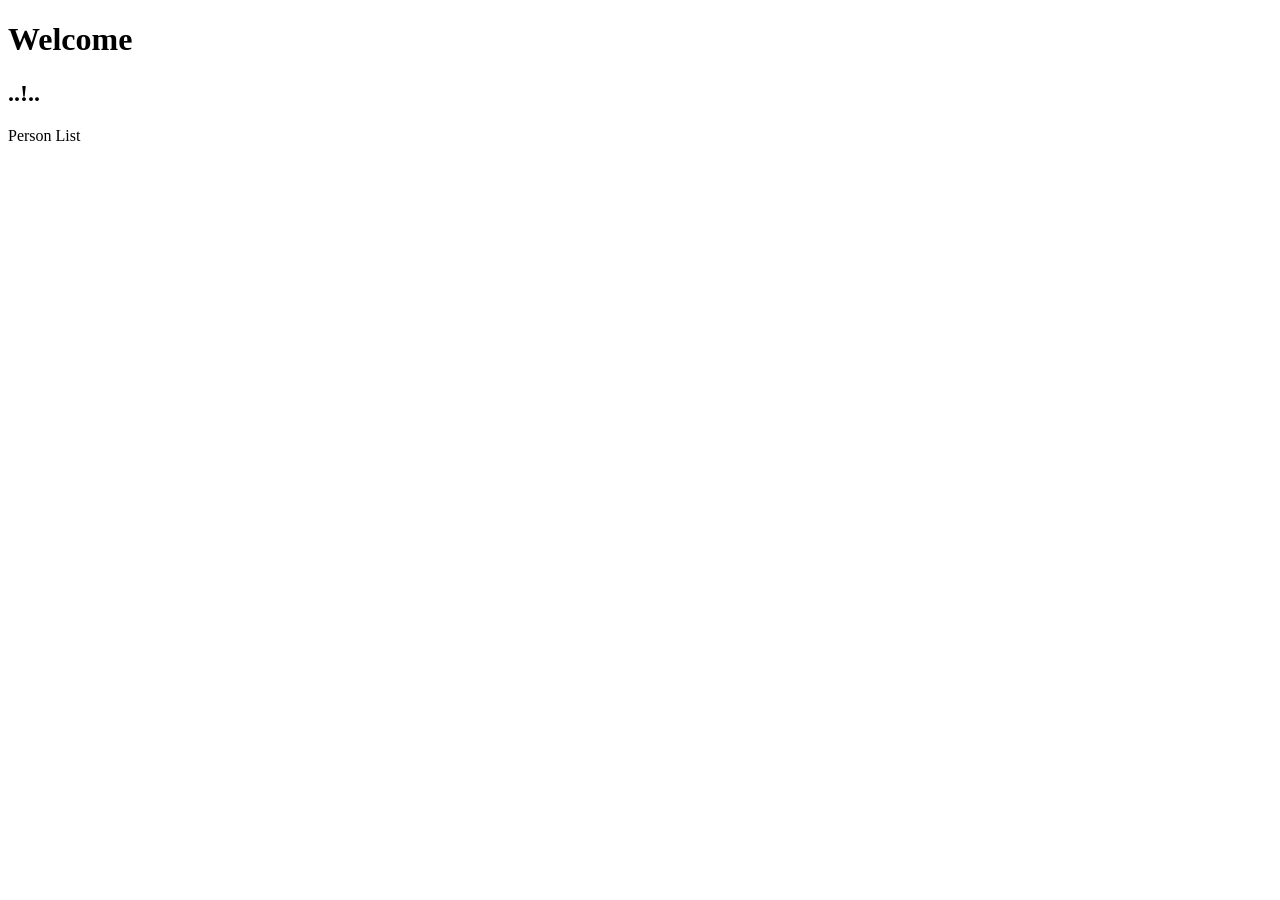
<file: simpleThymeleafGuiInMemory/src/main/resources/templates/index.html>
<!DOCTYPE HTML>
<html xmlns:th="http://www.thymeleaf.org">
   <head>
      <meta charset="UTF-8" />
      <title>Welcome</title>
      <link rel="stylesheet" type="text/css" th:href="@{/css/style.css}"/>
   </head>
   <body>
      <h1>Welcome</h1>
      <h2 th:utext="${message}">..!..</h2>
       
      <!--  
       
         In Thymeleaf the equivalent of
         JSP's ${pageContext.request.contextPath}/edit.html
         would be @{/edit.html}
          
         -->
          
      <a th:href="@{/personList}">Person List</a>  
       
   </body>
    
</html>
</file>
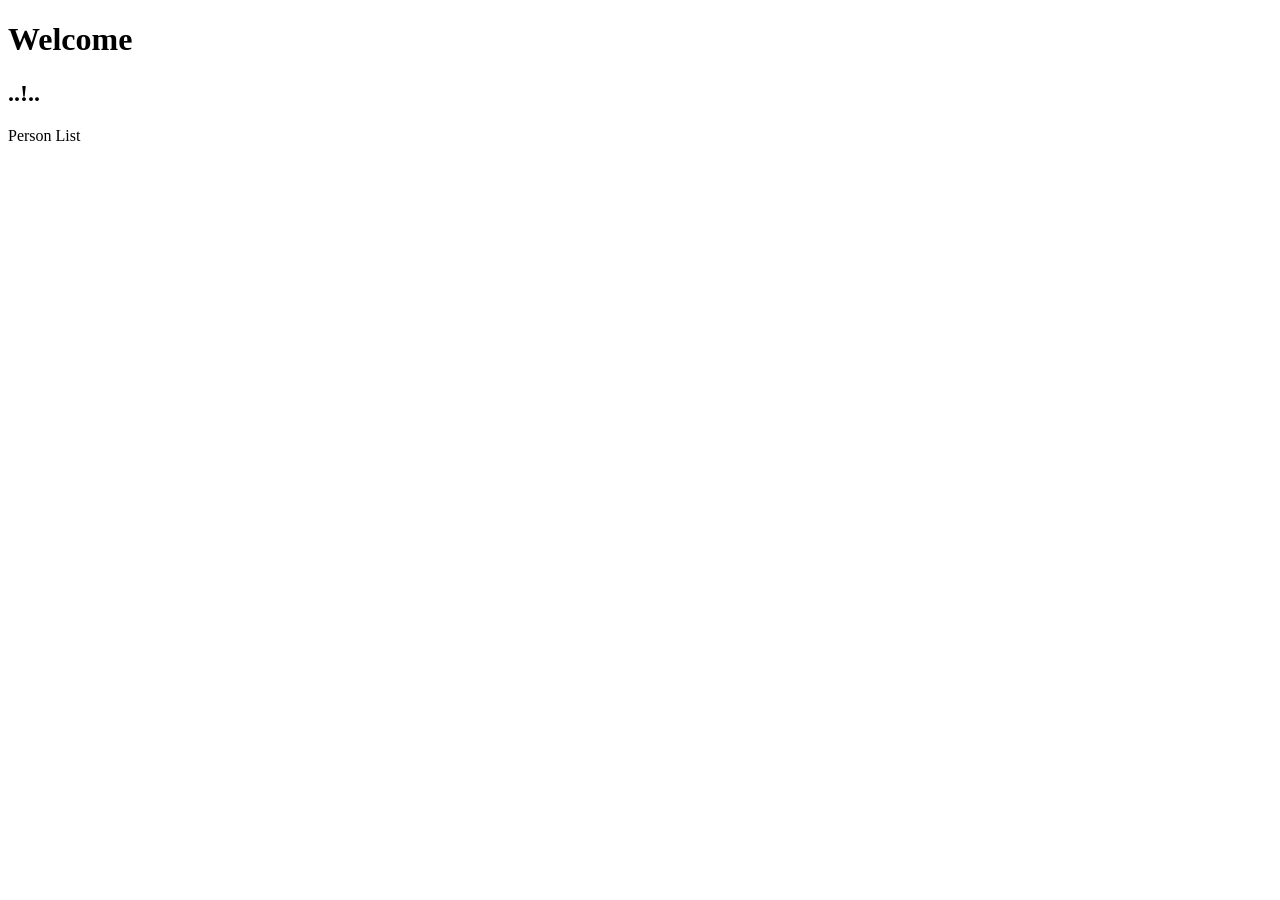
<file: simpleThymeleafInternation/src/main/resources/templates/index.html>
<!DOCTYPE HTML>
<html xmlns:th="http://www.thymeleaf.org">
   <head>
      <meta charset="UTF-8" />
      <title>Welcome</title>
      <link rel="stylesheet" type="text/css" th:href="@{/css/style.css}"/>
   </head>
   <body>

      <h1>Welcome</h1>
      <h2 th:utext="#{welcome.message}">..!..</h2>
       
      <!--  
       
         In Thymeleaf the equivalent of
         JSP's ${pageContext.request.contextPath}/edit.html
         would be @{/edit.html}
          
         -->
          
      <a th:href="@{/personList}">Person List</a>  
       
   </body>
    
</html>
</file>
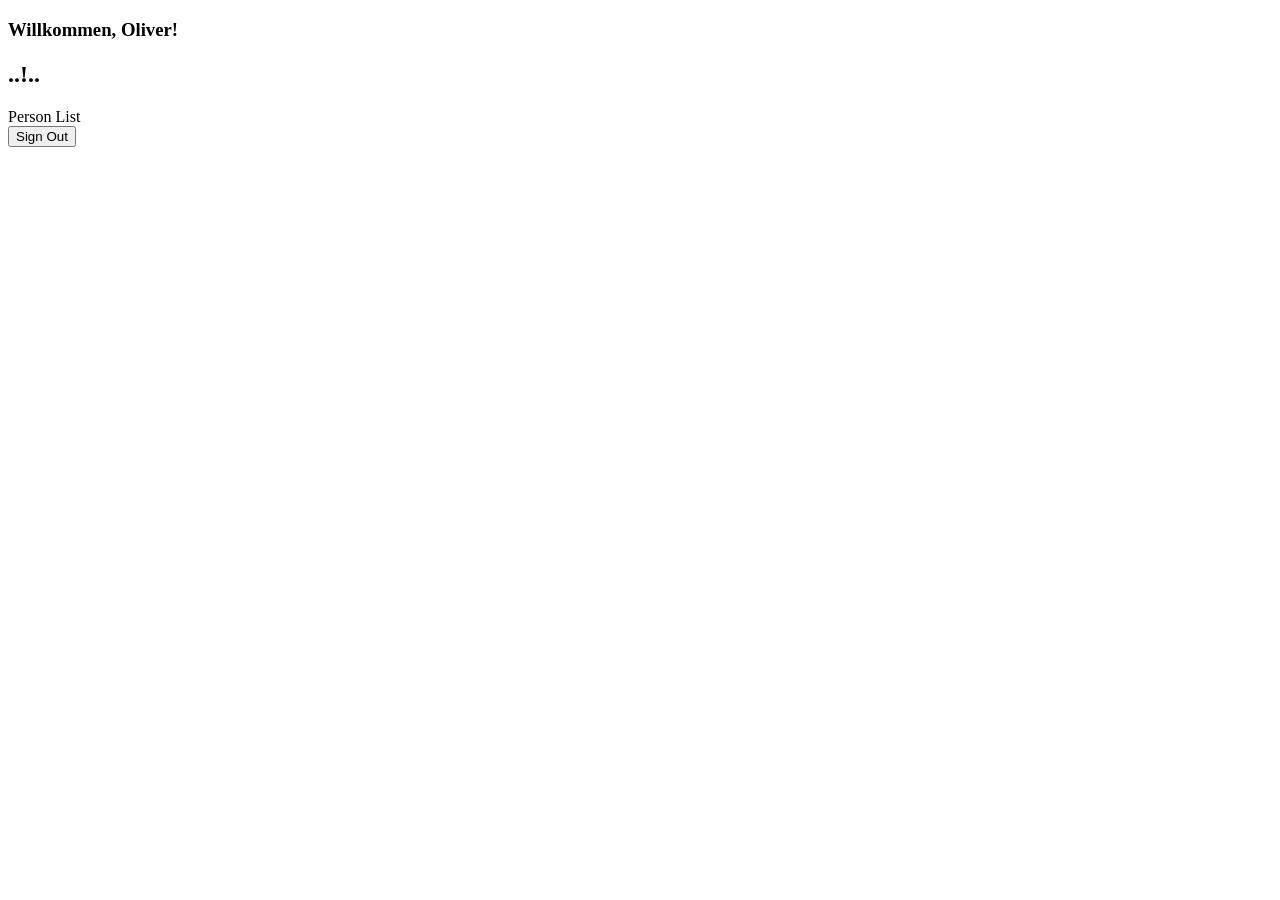
<file: thymeleaf3Layers/src/main/resources/templates/index.html>
<!DOCTYPE html>


<html xmlns="http://www.w3.org/1999/xhtml"
	xmlns:th="http://www.thymeleaf.org">
<head
	th:replace="fragments/mainLayout :: default-head(#{index.site.title}, ~{})">

</head>
<body>
	<div th:replace="fragments/mainLayout :: header(~{::link})">

		<link rel="stylesheet" th:href="@{/webjars/leaflet/1.3.1/leaflet.css}" />
	</div>

	<div class="container">
		<!--/*@thymesVar id="currentUser" type="de.homedev.thymeleaf.simplegui.model.UserEntity"*/-->
		<h3 th:text="|#{index.welcome} ${currentUser.getDisplayName()}!|">Willkommen,
			Oliver!</h3>

		<div class="row">
			<h2 th:utext="#{welcome.message}">..!..</h2>

			<a th:href="@{/personList}">Person List</a>

			<form th:action="@{/logout}" method="post">
				<input type="submit" value="Sign Out" />
			</form>
		</div>

	</div>

	<div th:replace="fragments/mainLayout :: footer"></div>
	<div th:replace="fragments/mainLayout :: scripts"></div>
	<script th:src="@{/webjars/leaflet/1.3.1/leaflet.js}"></script>
</body>
</html>
</file>
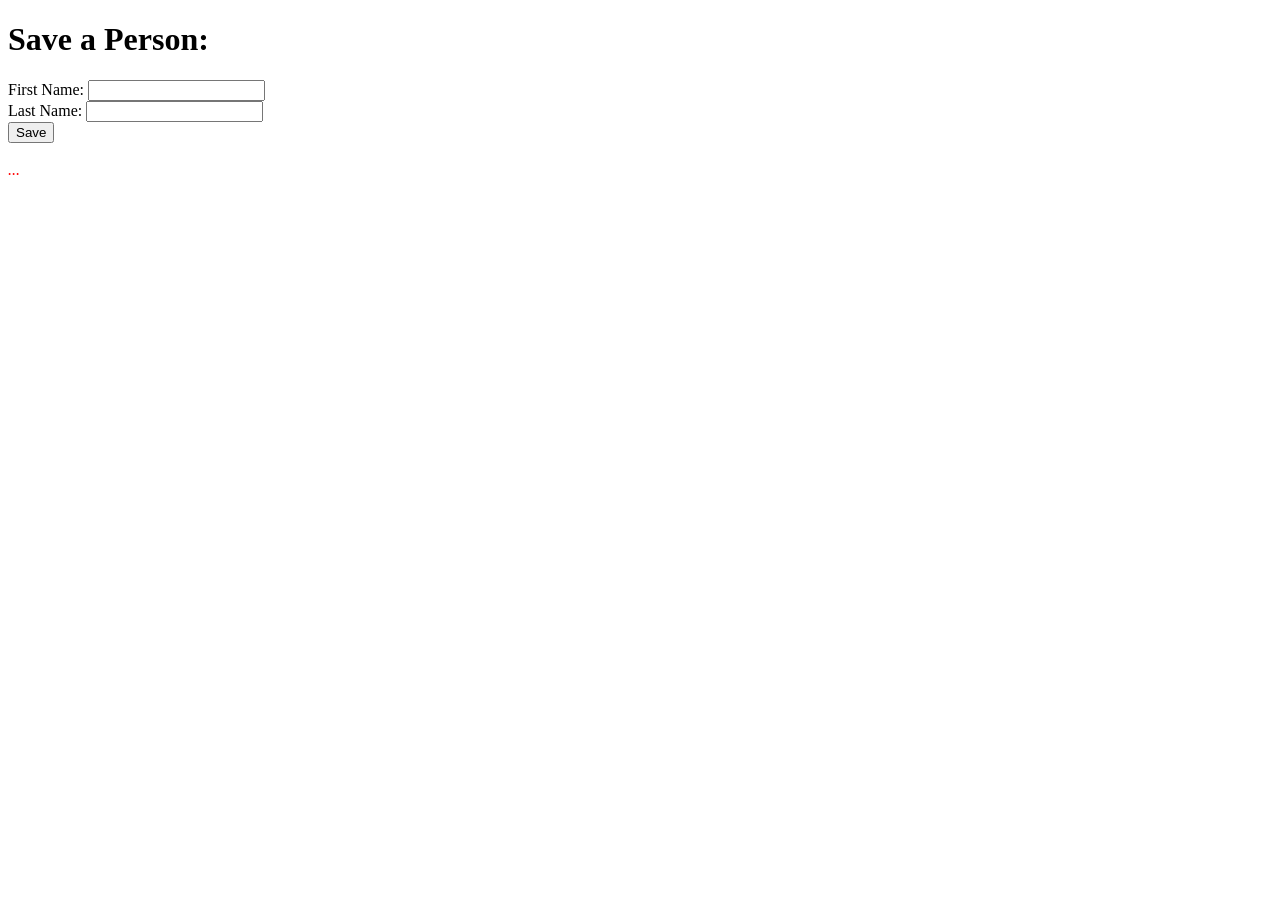
<file: simpleThymeleafGuiInMemory/src/main/resources/templates/addPerson.html>
<!DOCTYPE HTML>
<html xmlns:th="http://www.thymeleaf.org">
   <head>
      <meta charset="UTF-8" />
      <title>Add Person</title>
      <link rel="stylesheet" type="text/css" th:href="@{/css/style.css}"/>
   </head>
   <body>
      <h1>Save a Person:</h1>
       
      <!--  
         In Thymeleaf the equivalent of
         JSP's ${pageContext.request.contextPath}/edit.html
         would be @{/edit.html}         
         -->
          
      <form th:action="@{/editPerson}"
         th:object="${personForm}" method="POST">
         First Name:
         <input type="text" th:field="*{selectedPerson.firstName}" />    
         <br/>
         Last Name:
         <input type="text" th:field="*{selectedPerson.lastName}" />     
         <br/>
         <input type="hidden"  th:field="*{selectedPerson.id}" />
         
         <input type="submit" value="Save" />
      </form>
       
      <br/>
       
      <!-- Check if errorMessage is not null and not empty -->
       
      <div th:if="${errorMessage}" th:utext="${errorMessage}"
         style="color:red;font-style:italic;">
         ...
      </div>
       
   </body>
</html>
</file>
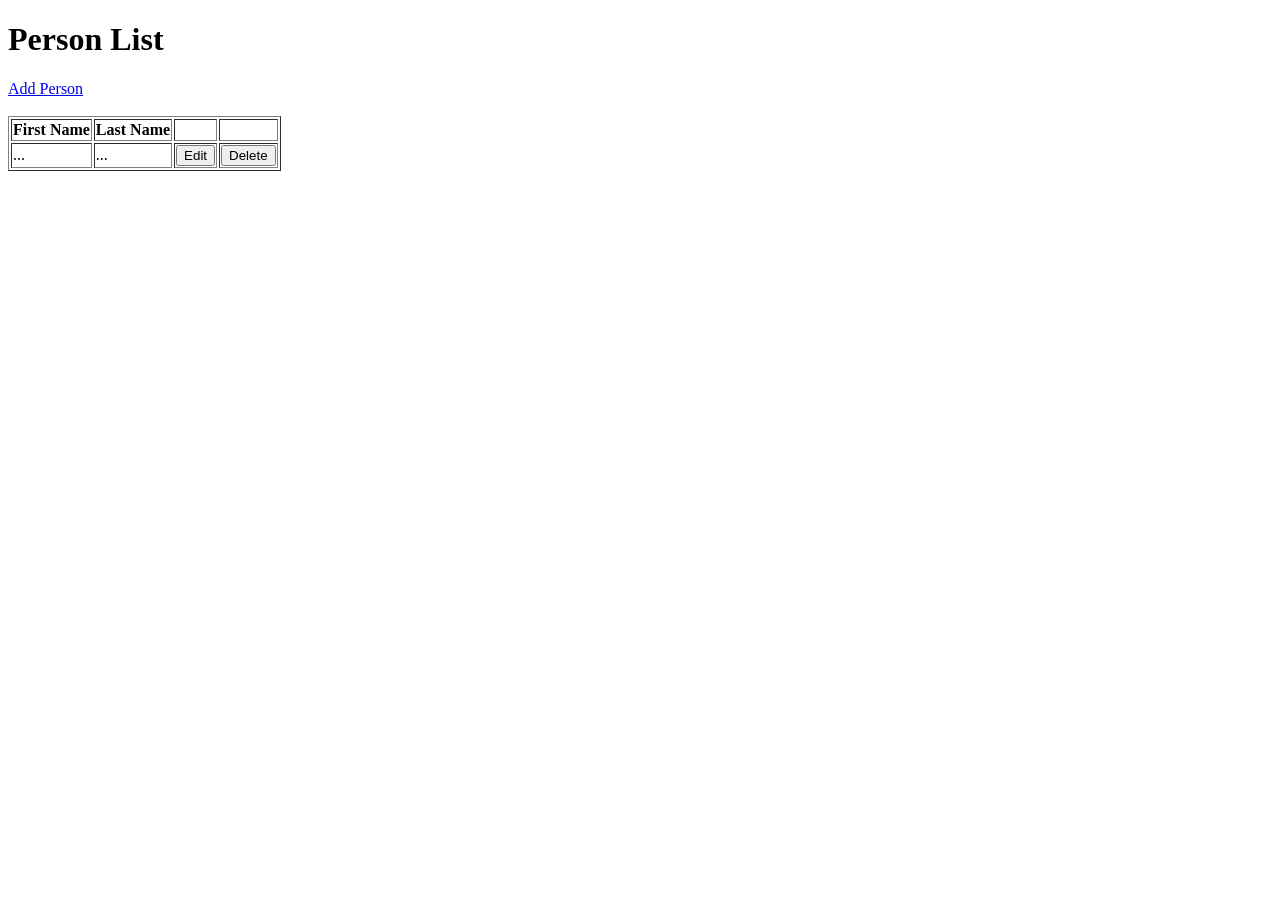
<file: simpleThymeleafGuiInMemory/src/main/resources/templates/personList.html>
<!DOCTYPE HTML>
<html xmlns:th="http://www.thymeleaf.org">
   <head>
      <meta charset="UTF-8" />
      <title>Person List</title>
      <link rel="stylesheet" type="text/css" th:href="@{/css/style.css}"/>
   </head>
   <body>
      <h1>Person List</h1>
      <a href="newPerson">Add Person</a>
      <br/><br/>
      <div>
         <table border="1">
            <tr>
               <th>First Name</th>
               <th>Last Name</th>
               <th></th>
               <th></th>
            </tr>
            <tr th:each ="person : ${persons}">
               <td th:utext="${person.firstName}">...</td>
               <td th:utext="${person.lastName}">...</td>
               <td>
                  <form th:action="@{/editPerson}" method="GET">
                   <input type="hidden"  th:name="selectedPersonId" th:value="${person.id}"/>
                   <input type="submit" value="Edit" />
                  </form> 
               </td>
               <td>
                  <form th:action="@{/deletePerson}" method="GET">
                   <input type="hidden"  th:name="selectedPersonId" th:value="${person.id}"/>
                   <input type="submit" value="Delete" />
                  </form> 
               </td>
            </tr>
         </table>
      </div>
   </body>
</html>
</file>
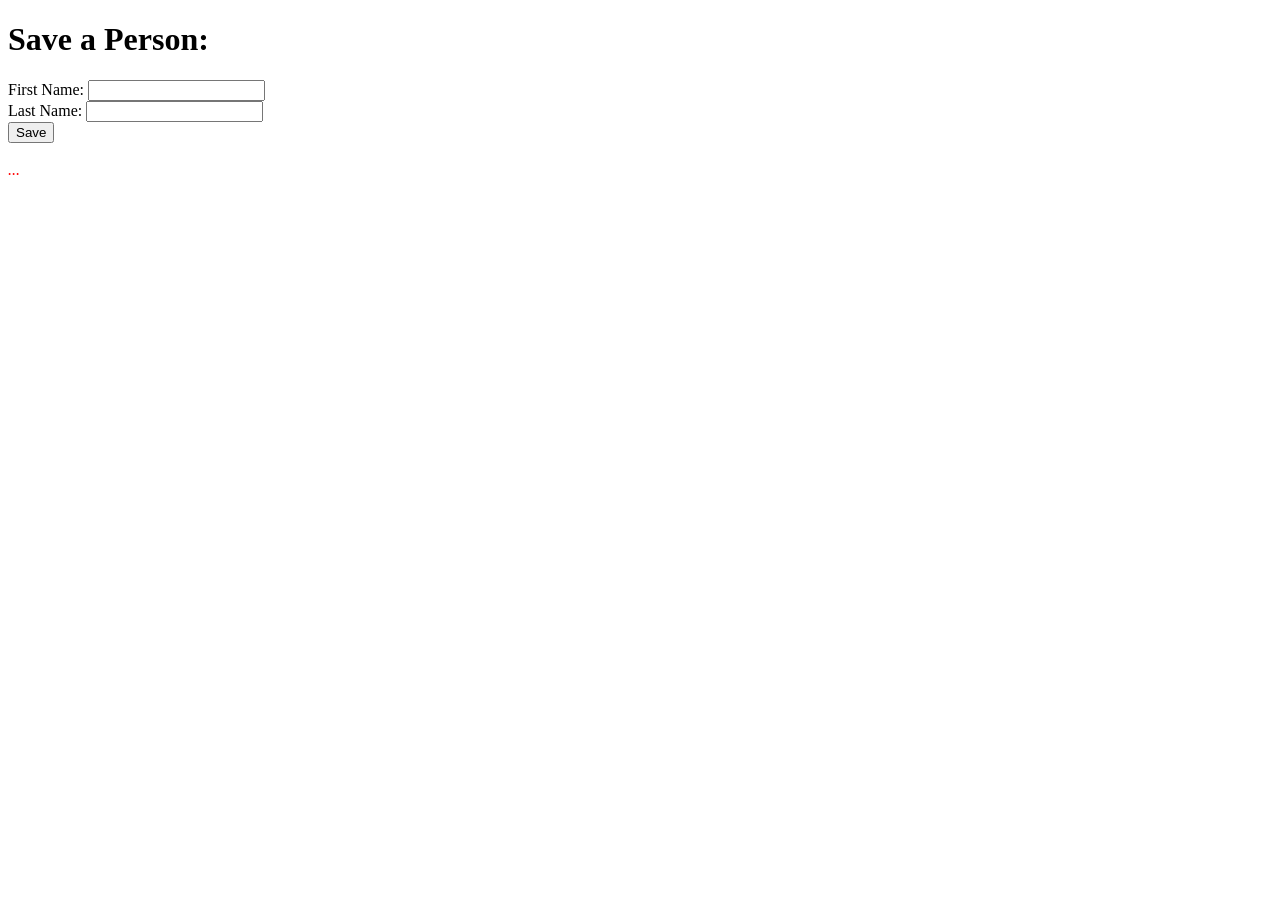
<file: simpleThymeleafGuiInMemoryDB/src/main/resources/templates/addPerson.html>
<!DOCTYPE HTML>
<html xmlns:th="http://www.thymeleaf.org">
   <head>
      <meta charset="UTF-8" />
      <title>Add Person</title>
      <link rel="stylesheet" type="text/css" th:href="@{/css/style.css}"/>
   </head>
   <body>
      <h1>Save a Person:</h1>
       
      <!--  
         In Thymeleaf the equivalent of
         JSP's ${pageContext.request.contextPath}/edit.html
         would be @{/edit.html}         
         -->
          
      <form th:action="@{/editPerson}"
         th:object="${person}" method="POST">
         First Name:
         <input type="text" th:field="*{firstName}" />    
         <br/>
         Last Name:
         <input type="text" th:field="*{lastName}" />     
         <br/>
         <input type="hidden"  th:field="*{id}" />
         <input type="hidden"  th:field="*{version}" />
         <input type="submit" value="Save" />
      </form>
       
      <br/>
       
      <!-- Check if errorMessage is not null and not empty -->
       
      <div th:if="${errorMessage}" th:utext="${errorMessage}"
         style="color:red;font-style:italic;">
         ...
      </div>
       
   </body>
</html>
</file>
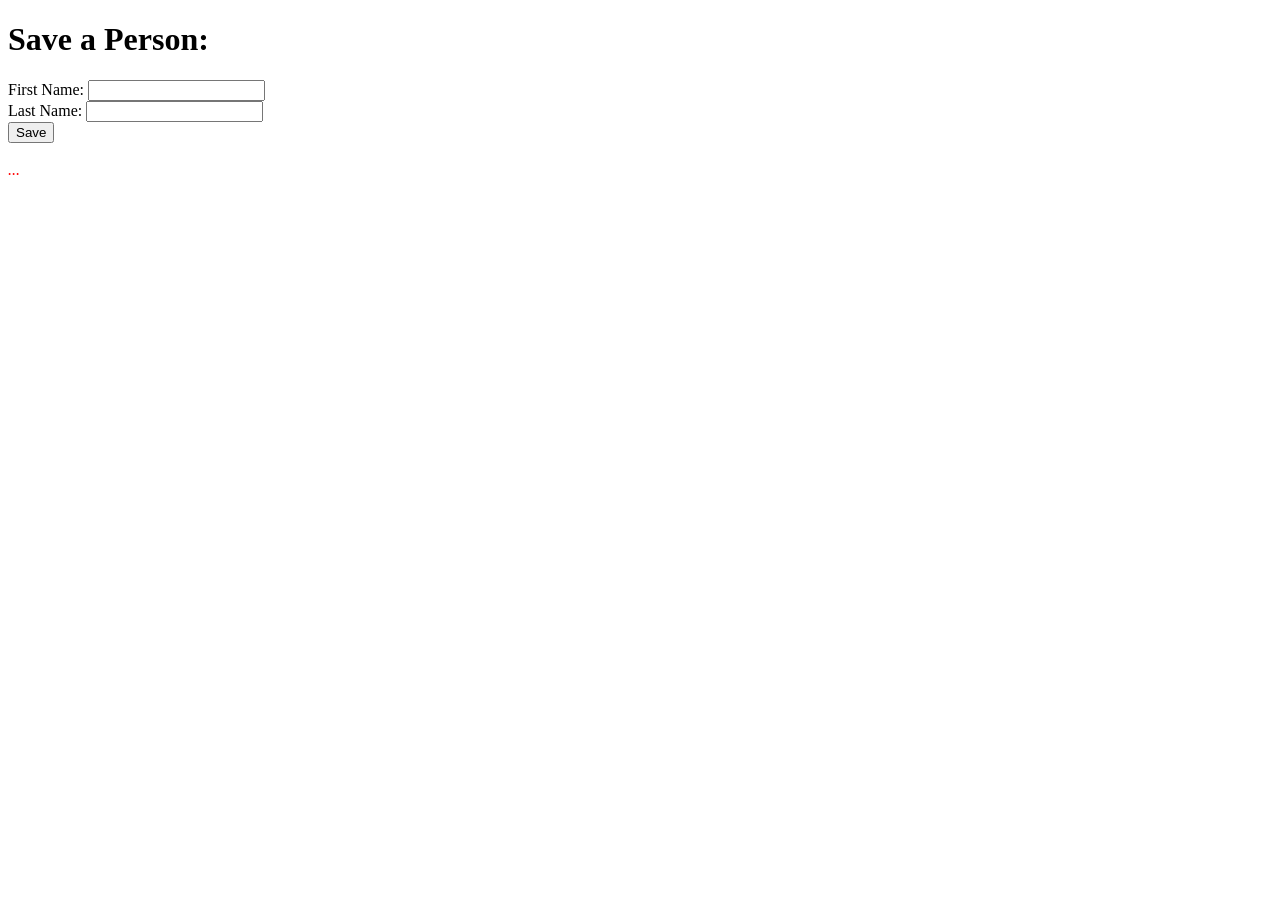
<file: simpleThymeleafGuiSearch/src/main/resources/templates/addPerson.html>
<!DOCTYPE HTML>
<html xmlns:th="http://www.thymeleaf.org">
   <head>
      <meta charset="UTF-8" />
      <title>Add Person</title>
      <link rel="stylesheet" type="text/css" th:href="@{/css/style.css}"/>
   </head>
   <body>
      <h1>Save a Person:</h1>
       
      <!--  
         In Thymeleaf the equivalent of
         JSP's ${pageContext.request.contextPath}/edit.html
         would be @{/edit.html}         
         -->
          
      <form th:action="@{/editPerson}"
         th:object="${personForm}" method="POST">
         First Name:
         <input type="text" th:field="*{selectedPerson.firstName}" />    
         <br/>
         Last Name:
         <input type="text" th:field="*{selectedPerson.lastName}" />     
         <br/>
         <input type="hidden"  th:field="*{selectedPerson.id}" />
         <input type="hidden"  th:field="*{selectedPerson.version}" />
         <input type="submit" value="Save" />
      </form>
       
      <br/>
       
      <!-- Check if errorMessage is not null and not empty -->
       
      <div th:if="${errorMessage}" th:utext="${errorMessage}"
         style="color:red;font-style:italic;">
         ...
      </div>
       
   </body>
</html>
</file>
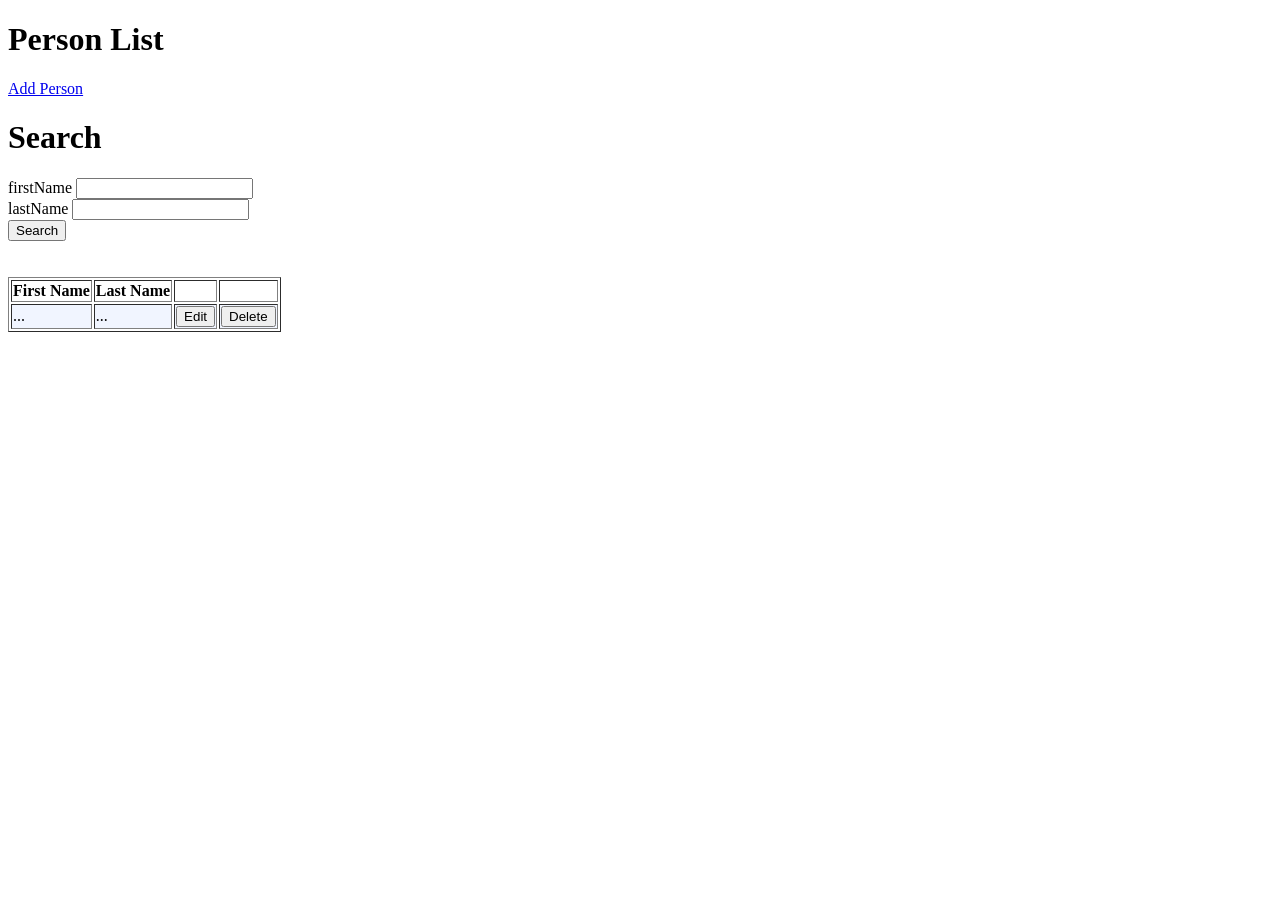
<file: simpleThymeleafGuiSearch/src/main/resources/templates/personList.html>
<!DOCTYPE HTML>
<html xmlns:th="http://www.thymeleaf.org">
   <head>
      <meta charset="UTF-8" />
      <title>Person List</title>
      <link rel="stylesheet" type="text/css" th:href="@{/css/style.css}"/>
   </head>
   <body>
      <div>
      <h1>Person List</h1>
      <div>
      <a href="newPerson">Add Person</a>
      </div>
       <form th:action="@{/filterList}"
             th:object="${personForm}" method="POST">
        <h1>Search</h1>
        <div>
          <label for="firstName" th:text="firstName">firstName</label>
          <input id="firstName" type="text" data-length="64" maxlength="64" th:field="*{searchDto.firstName}"/>
        </div>
        <div>
          <label for="lastName" th:text="lastName">lastName</label>
          <input id="lastName" type="text" data-length="64" maxlength="64" th:field="*{searchDto.lastName}"/>
        </div>
        <div>
          <input type="submit" value="Search" />
        </div>  
       </form>
      </div>  
      <br/><br/>
      <div>
         <table border="1">
            <tr>
               <th>First Name</th>
               <th>Last Name</th>
               <th></th>
               <th></th>
            </tr>
            <th:block th:each ="person : ${personForm.getPersonList()}">
            <tr th:id="|${person.id}|"
                th:onclick="|HighLightTR(this,${person.id});|" 
                onMouseOver="this.bgColor = '#C0C0C0'"
                onMouseOut ="HighLightTROnMouseOut(this)"
                bgcolor="#F1F5FF">
                
               <td th:utext="${person.firstName}">...</td>
               <td th:utext="${person.lastName}">...</td>
               <td>
                  <form th:action="@{/editPerson}" method="GET">
                   <input type="hidden"  th:name="selectedPersonId" th:value="${person.id}"/>
                   <input type="submit" value="Edit" />
                  </form> 
               </td>
               <td>
                  <form th:action="@{/deletePerson}" method="GET">
                   <input type="hidden"  th:name="selectedPersonId" th:value="${person.id}"/>
                   <input type="submit" value="Delete" />
                  </form> 
               </td>
            </tr>
            </th:block>
         </table>
      </div>
      


<script th:inline="javascript">
var selBgColor='#c9cc99';
var selTxtColor='#FFFFFF';
var orgBgColor='#F1F5FF';
var orgTxtColor='#F1F5FF';
var selEntityId;
var selRowId;
var preEl;
function HighLightTR(el, entityId){
  selEntityId = entityId;
  
  if(typeof(preEl)!='undefined') {
      try{ChangeTextColor(preEl, orgBgColor, orgTxtColor);}catch(e){;}
  }
  try{ChangeTextColor(el, selBgColor, selTxtColor);}catch(e){;}
  preEl = el;
  selRowId = el.id;
}

function HighLightTROnMouseOut(el){
	if (el.id==selRowId){
		try{ChangeTextColor(el,selBgColor,selTxtColor);}catch(e){;}
	}
	 else{
		 try{ChangeTextColor(el,orgBgColor,orgTxtColor);}catch(e){;}
	} 
}

function ChangeTextColor(el,bColor,tColor){
   el.bgColor = bColor;
   for (i=0;i<a_obj.cells.length;i++){
	     a_obj.cells(i).style.color=tColor;
   }
}
</script>

      
   </body>
</html>
</file>
